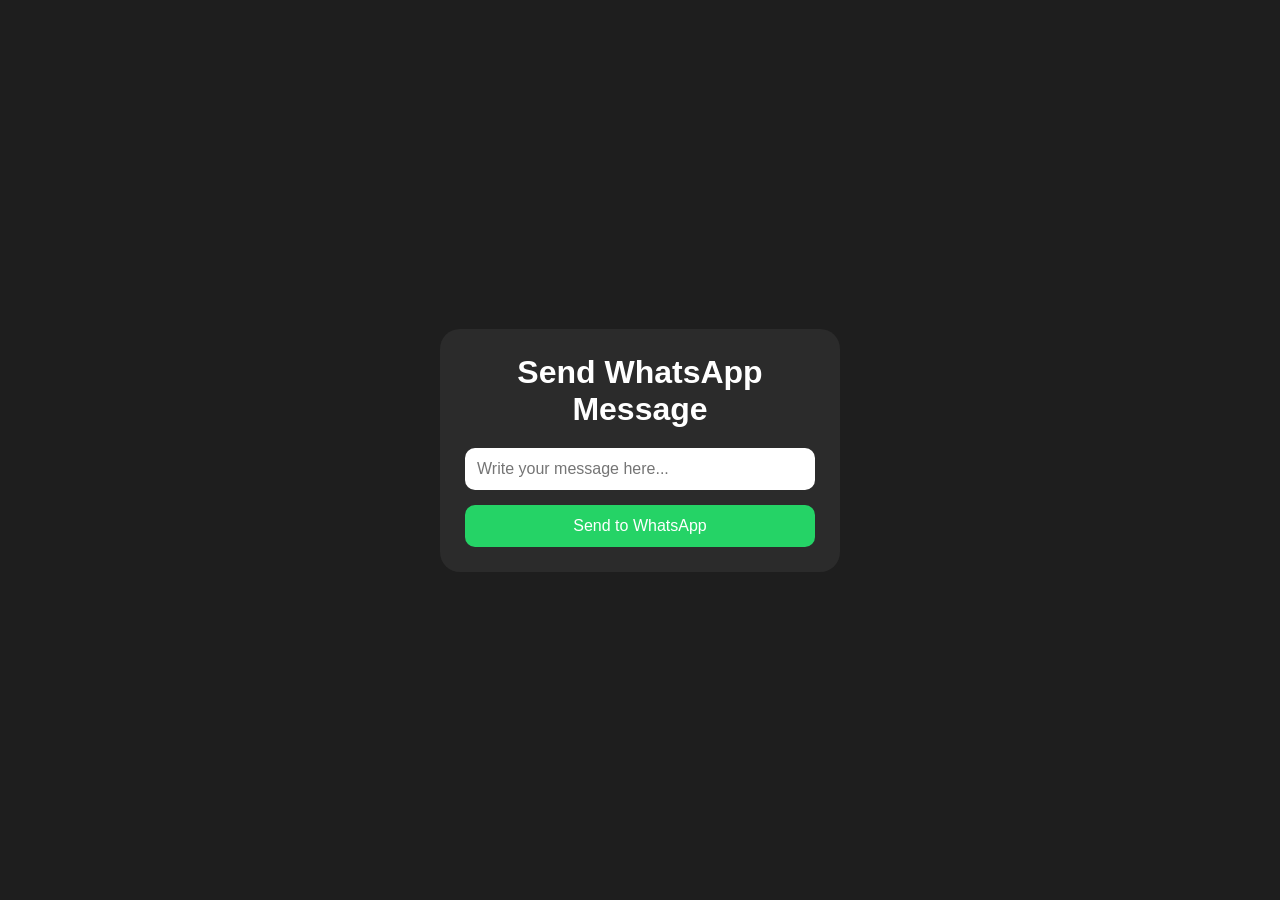
<file: SMSM.html>
<!DOCTYPE html>
<html lang="en">
<head>
<meta charset="UTF-8">
<meta name="viewport" content="width=device-width, initial-scale=1.0">
<title>WhatsApp Message Sender</title>

<style>
*{
    margin:0;
    padding:0;
    box-sizing:border-box;
    font-family:Arial, sans-serif;
}

body{
    background:#1e1e1e;
    min-height:100vh;
    display:flex;
    justify-content:center;
    align-items:center;
    color:white;
}

.container{
    width:90%;
    max-width:400px;
    background:#2b2b2b;
    padding:25px;
    border-radius:20px;
    text-align:center;
}

h1{
    margin-bottom:20px;
}

input{
    width:100%;
    padding:12px;
    border:none;
    border-radius:10px;
    outline:none;
    margin-bottom:15px;
    font-size:16px;
}

button{
    width:100%;
    padding:12px;
    border:none;
    border-radius:10px;
    background:#25D366;
    color:white;
    font-size:16px;
    cursor:pointer;
}

button:hover{
    opacity:0.9;
}
</style>
</head>
<body>

<div class="container">
    <h1>Send WhatsApp Message</h1>

    <input
        type="text"
        id="message"
        placeholder="Write your message here..."
    >

    <button onclick="sendWhatsApp()">
        Send to WhatsApp
    </button>
</div>

<script>
function sendWhatsApp() {

    let msg = document.getElementById("message").value.trim();

    if(msg === ""){
        alert("Please write a message");
        return;
    }

    let phone = "201040848360";

    let url = `https://wa.me/${phone}?text=${encodeURIComponent(msg)}`;

    window.location.href = url;
}
</script>

</body>
</html>
</file>
